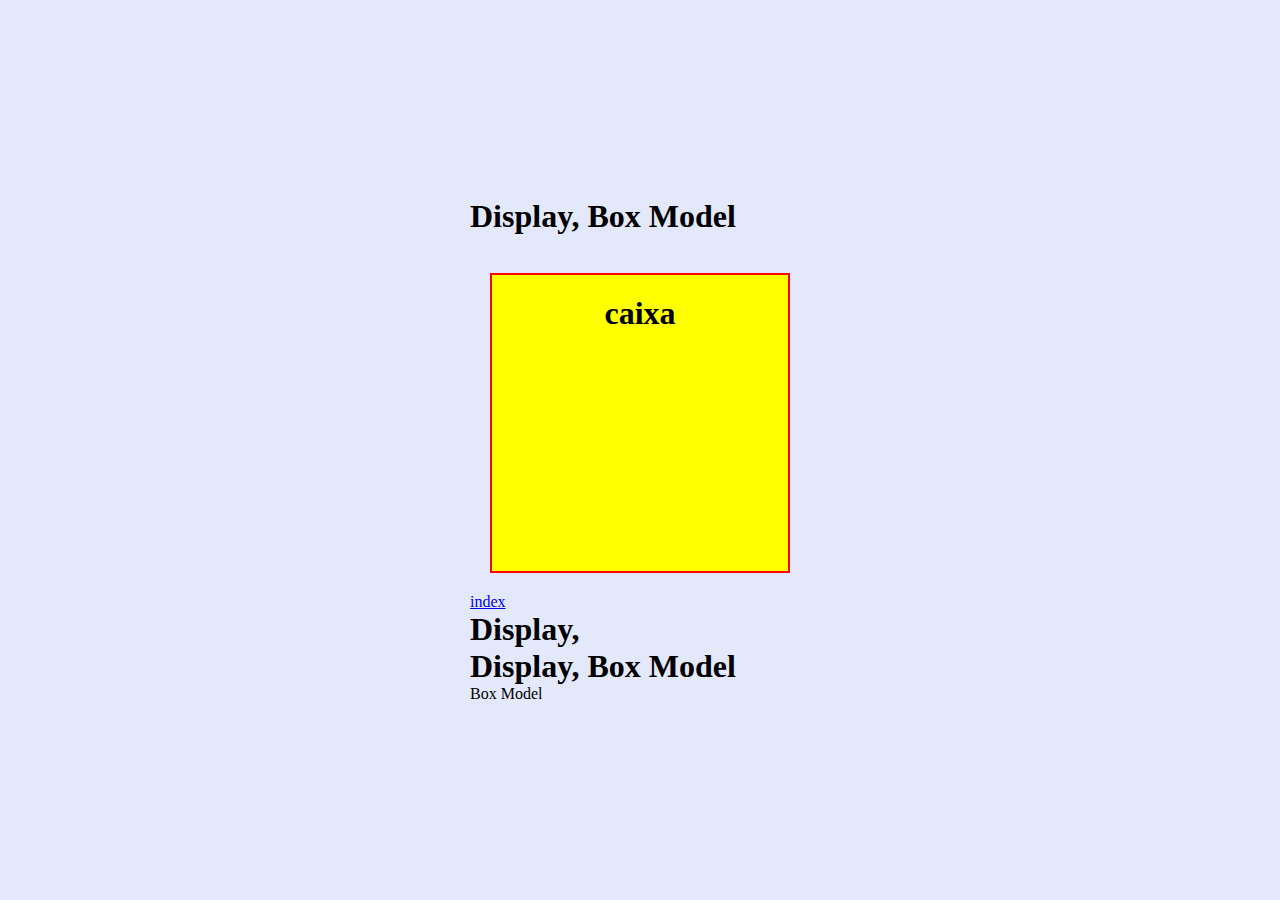
<file: ancora.html>
<IDOCTYPE html>
    <html lang="en">
    <head>
    
    
    <meta charset="UTF-8">
    <meta name="viewport" content="width=device-width, initial-scale=1.0">
    <link rel="stylesheet" href="styles/styles.css">
    <title>Display, Box Model</title>
    </head>
    <body>
    <h1>Display, Box Model</h1><br>
    <h1><div class="caixa">caixa</div></h1>
    <a href="./index.html">index</a><br>
    
    
    
    
    
    
    <h1>Display,
    <h1>Display,
    </body>
    </html>
    
    
    Box Model</h1>
    Box Model</h1>
</file>
<file: styles/styles.css>
*{


    margin:0 ;
    padding:0 ;
    box-sizing:border-box;
    }
    
    div{
    
    
    width: 300px;
    height: 300px;
    border: 2px solid red;
    
    
    
    
    
    background:yellow;

    padding: 20px;

    margin: 20px; ;
    
    
    
    }
        body{
            background-color: #e3e7fbf5;
            display: flex;
            justify-content: center; /* centro na horizontal */
            align-items: center;    /* centro na vertical */
            height: 100vh;          /* 100% da altura da tela */
          }
          
          .caixa {
            text-align: center;
          }
</file>
